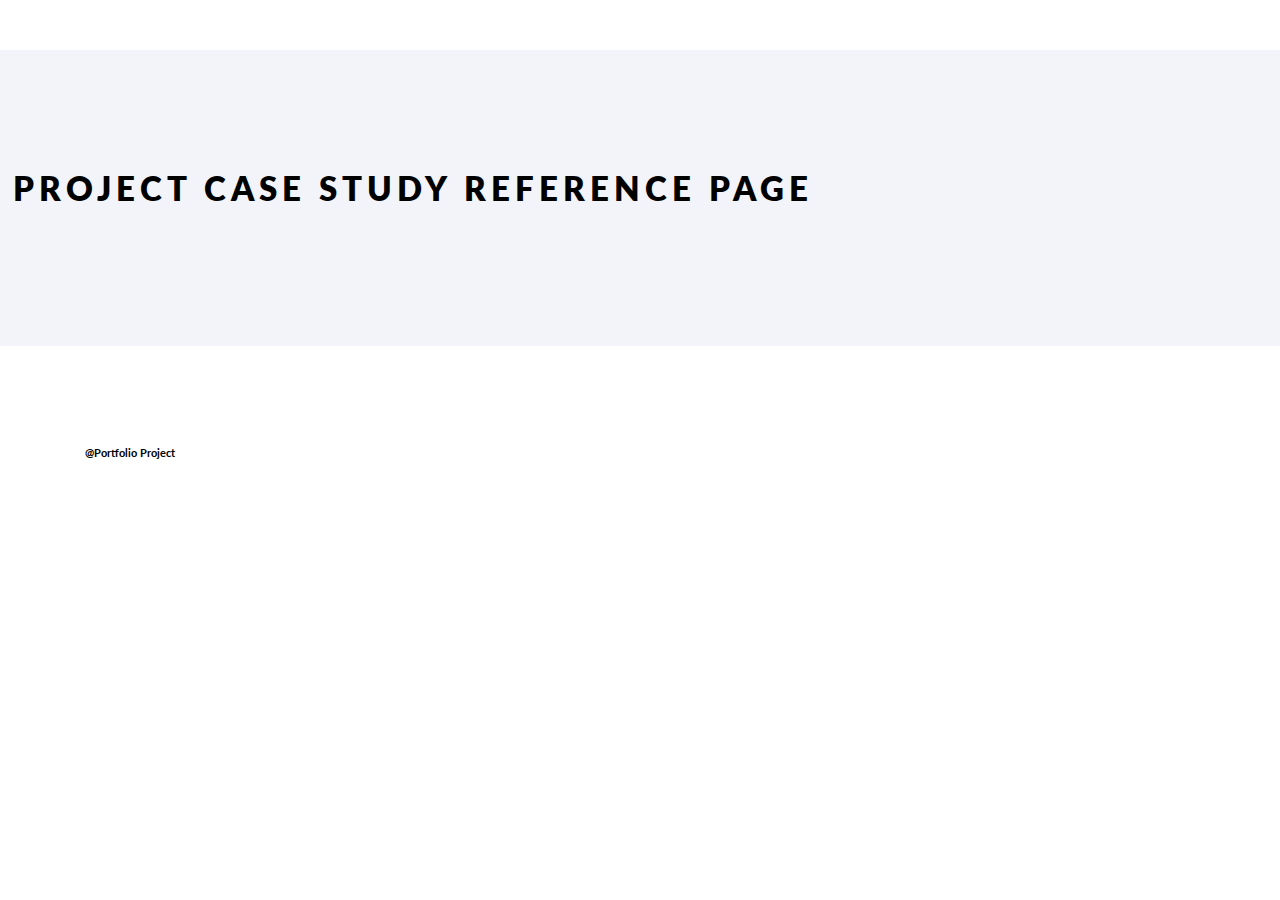
<file: casestudy.html>
<!DOCTYPE html>
<html>
<head>
<meta http-equiv="Content-Type" content="text/html; charset=iso-8859-1" />
<meta name="viewport" content="width=device-width, initial-scale=1">
<title> Case Study</title>
<link href="assets/css/style.css" type="text/css" rel="stylesheet" />
<link rel="stylesheet" type="text/css" href="https://fonts.googleapis.com/css?family=Lato:300,400,700,900" />
</head>

 
<body>
<!-- header start -->
	<header>
		<section class="exprinc_block">
		<div class="container">
			
				<div class="column_8">
					<div class="hdr_lft">
						<h2>Project Case Study Reference Page </h2>
					</div>
				</div>
		</div>
	   </section>
	</header>
<!-- header end -->



<!-- footer start -->
<footer>
	<div class="container">
		<h6>@Portfolio Project</h6>
	</div>
</footer>
<!-- footer end -->



</body>
</html>
</file>
<file: assets/css/style.css>
/* Default Styles Rest
----------------------------
*/

html,
body,
ul,
li,
a,
p,
span,
img,
h1,
h2,
h3,
h4,
h5,
h6 {
    padding: 0px;
    margin: 0px;
}
body {
    font-family: "lato";
}
img {
    max-width: 100% !important;
}
.clr {
    clear: both;
}
input,
textarea {
    outline: none;
}

/* Grid Flex Layout 
--------------------
*/

.row {
    display: flex;
    flex-wrap: wrap;
}
.column_1 {
    flex: 1;
    margin: 1em;
}
.column_2 {
    flex: 2;
    margin: 1em;
}
.column_3 {
    flex: 3;
    margin: 1em;
}
.column_4 {
    flex: 4;
    margin: 1em;
}
.column_5 {
    flex: 5;
    margin: 1em;
}
.column_6 {
    flex: 6;
    margin: 1em;
}
.column_7 {
    flex: 7;
    margin: 1em;
}
.column_8 {
    flex: 8;
    margin: 1em;
}
.column_9 {
    flex: 9;
    margin: 1em;
}
.column_10 {
    flex: 10;
    margin: 1em;
}
.column_11 {
    flex: 11;
    margin: 1em;
}
.column_12 {
    flex: 12;
    margin: 1em;
}

/* Container Wrapper
--------------------
*/

.container {
    box-sizing: border-box;
    max-width: 1140px;
    width: 100%;
    padding-right: 15px;
    padding-left: 15px;
    margin-right: auto;
    margin-left: auto;
}

/* Header
--------------------
*/

/* background: url(../img/profile_bg.png) right no-repeat; */
header {
    
    background-size: contain;
    padding: 50px 0;
}
header .column_8 {
    right: 33%;
    position: relative;
}
header .column_4 {
    left: 70%;
    position: relative;
}
.hdr_lft h2 {
    font-size: 40px;
    font-weight: 400;
    font-family: "lato";
    line-height: 55px;
}
.hdr_rgt img {
    width: 100%;
}
.hdr_lft h6 {
    font-size: 20px;
    font-weight: 400;
    font-family: "lato";
    margin-top: 30px;
}
.hdr_lft h6 span {
    width: 140px;
    height: 6px;
    background: #f2bb16;
    display: block;
    margin-left: 20px;
    margin-top: 5px;
}

/* Skills
--------------------
*/

.skils_blk {
    display: flex;
    margin-top: 15px;
}
.skils_blk ul {
    list-style: none;
    flex: 4;
}
.skils_blk ul li {
    margin-top: 15px;
}
.pod_cast_blk {
    margin-top: 40px;
    position: relative;
    left: -12px;
    box-shadow: 0px 0px 9px -2px #888;
    border-radius: 10px;
    width: 90%;
}
/*.pod_cast_blk img{width: 60%;}*/

/* Latest Works
--------------------
*/

.latst_wrks {
    background: #ffe3db;
    width: 100%;
    padding: 120px 0;
}
.latst_wrks h2 {
    font-size: 33px;
    font-weight: 800;
    font-family: "lato";
    text-align: center;
    margin-bottom: 100px;
    text-transform: uppercase;
    letter-spacing: 5px;
}
.latst_wrks h2 span {
    width: 230px;
    height: 6px;
    background: #f2bb16;
    display: block;
    margin: 0 auto;
    position: relative;
    left: 50px;
}
.latst_wrks h5 {
    font-size: 20px;
    color: #474747;
    font-family: "lato";
    margin-bottom: 30px;
}
.latst_wrks h4 {
    font-size: 22px;
    font-weight: 800;
    font-family: "lato";
    color: #0d0c22;
    margin-top: 10px;
}
.latst_wrks h6 {
    font-size: 16px;
    font-weight: 400;
    color: #474747;
    font-family: "lato";
    margin-bottom: 10px;
}
.latst_wrks p {
    font-size: 18px;
    font-weight: 400;
    color: #333;
    font-family: "lato";
    margin-bottom: 30px;
}
.latst_wrks p span {
    color: #000;
    text-transform: uppercase;
    font-weight: 800;
    font-family: "lato";
    margin-right: 10px;
    font-size: 16px;
}
.latst_wrks_rgt {
    background: #efbedd;
    padding: 20px 0;
    
}
.latst_wrks_rgt img {
    position: relative;
    top: 40px;
    right: 60px;
    width: 100%;
}
.view_web_btn {
    border: 2px solid #000;
    color: #000;
    display: block;
    border-radius: 5px;
    width: 180px;
    padding: 12px 0;
    text-align: center;
    font-size: 20px;
    font-weight: normal;
    font-family: "lato";
    text-decoration: none;
    margin-top: 15px;
}
.back_end_blk {
    margin-top: 100px;
}
.back_end_blk .latst_wrks_cntnt {
    float: right;
}
.back_end_blk .latst_wrks_rgt {
    background: #2e5ff2;
    padding: 20px 0;
}
.back_end_blk .latst_wrks_rgt img {
    position: relative;
    top: 40px;
    left: 60px;
    width: 100%;
}
.back_end_blk .column_4 {
    margin-right: 2em;
    position: relative;
    left: 1.5%;
}
.back_end_blk .column_8 {
    position: relative;
    left: 6%;
}
.sr_java_blk {
    margin-top: 100px;
}
.sr_java_blk .latst_wrks_rgt {
    background: #78be20;
    padding: 20px 0;
}

/* Experience
--------------------
*/

.exprinc_block {
    background: #f3f4f9;
    padding: 50px 0;
    overflow: hidden;
}
.exprinc_block h2 {
    font-size: 33px;
    font-weight: 800;
    font-family: "lato";
    margin-bottom: 80px;
    float: right;
    text-transform: uppercase;
    letter-spacing: 5px;
    margin-top: 45px;
}
.exprinc_block h2 span {
    width: 220px;
    height: 6px;
    background: #f2bb16;
    display: block;
    margin: 0 auto;
    position: relative;
    right: 40px;
}
.exprinc_block h3 {
    font-size: 30px;
    font-weight: 800;
    font-family: "lato";
    color: #000;
    text-transform: uppercase;
}
.exprinc_block p {
    font-size: 20px;
    font-weight: 400;
    font-family: "lato";
    color: #333;
}
.eductin_block {
    background: #d6f3ff;
    padding: 50px 0 80px;
    overflow: hidden;
}
.eductin_block h2 {
    font-size: 33px;
    font-weight: 800;
    font-family: "lato";
    text-transform: uppercase;
    letter-spacing: 5px;
    position: relative;
    top: 50%;
}
.eductin_block h2 span {
    width: 200px;
    height: 6px;
    background: #f2bb16;
    display: block;
    margin: 0 auto;
    position: relative;
    left: 25px;
}
.eductin_block h3 {
    font-size: 29px;
    font-weight: 900;
    font-family: "lato";
    color: #0d0c22;
    text-transform: uppercase;
    margin-top: 30px;
}
.eductin_block p {
    font-size: 20px;
    font-weight: 400;
    font-family: "lato";
    color: #323232;
}

/* Footer STyles
--------------------
*/

footer {
    background: #fff;
    padding: 50px 0;
}

/* Download CSV
--------------------
*/

.download_cv {
    width: 100%;
    border: 1px solid #000;
    border-radius: 10px;
    display: block;
    padding: 20px 0;
    text-align: center;
    font-size: 22px;
    font-weight: 400;
    font-family: "lato";
    color: #323232;
    text-decoration: none;
}
.download_cv i img {
    width: 30px;
    position: relative;
    top: 5px;
    margin-right: 15px;
}

/* View Code Button      */
.viewcode_button {
    float: left;
}

    .viewcode_button ul li,
    .viewcode_button ul li a {
        float: left;
        font-size: 20px;
        font-weight: 400;
        font-family: "lato";
        color: #0c0c0e;
        text-decoration: none;
        list-style: none;
        margin-top: 20px;
        margin-right: 6px;
    }

/* Email Social
--------------------
*/

.email_social {
    float: right;
}
.email_social h3 {
    font-size: 30px;
    font-weight: 400;
    font-family: "lato";
    color: #0d0c22;
}
.email_social h3 i img {
    width: 35px;
    position: relative;
    top: 9px;
    margin-right: 15px;
}
.email_social ul {
    list-style: none;
}
.email_social ul li {
    margin-top: 20px;
    margin-right: 6px;
}
.email_social ul li,
.email_social ul li a {
    float: left;
    font-size: 20px;
    font-weight: 400;
    font-family: "lato";
    color: #909095;
    text-decoration: none;
}

/* Reverse Block
--------------------
*/

.revrs_blk .column_8 {
    right: 33%;
    position: relative;
}
.revrs_blk .column_4 {
    left: 70%;
    position: relative;
}
.sr_java_blk .column_8 {
    right: 33%;
    position: relative;
}
.sr_java_blk .column_4 {
    left: 70%;
    position: relative;
}
.latst_wrks_cntnt {
    width: 90%;
}

/* Responsive Large Screens
---------------------------
*/
@media (max-width: 1024px) {
    .revrs_blk .column_8 {
        right: 33%;
    }
    .sr_java_blk .column_8 {
        right: 33%;
    }
    .revrs_blk .column_4 {
        left: 66%;
    }
    .sr_java_blk .column_4 {
        left: 66%;
    }
}
@media (max-width: 970px) {
    .row {
        display: block;
        flex-wrap: unset;
    }
    .column_1,
    .column_2,
    .column_3,
    .column_4,
    .column_5,
    .column_6,
    .column_7,
    .column_8,
    .column_9,
    .column_10,
    .column_11,
    .column_12 {
        display: block;
        width: 100%;
        flex: unset;
        margin-left: 0;
        margin-right: 0;
    }
    header {
        background: none;
        height: auto;
    }
    .hdr_rgt {
        text-align: center;
    }
    .hdr_rgt img {
        width: 50%;
        margin: 0 auto;
    }
    header .column_8,
    header .column_4 {
        position: unset;
    }
    .revrs_blk .column_8,
    .revrs_blk .column_4 {
        position: unset !important;
        margin-right: 0;
        margin-left: 0;
    }
    .sr_java_blk .column_8,
    .sr_java_blk .column_4 {
        position: unset !important;
    }
    .hdr_lft h2,
    .hdr_lft h6 {
        text-align: center;
    }
    .hdr_lft h6 span {
        margin: 10px auto 0;
        position: relative;
        left: 20px;
    }
    .pod_cast_blk {
        position: unset;
        text-align: center;
    }
    .latst_wrks {
        padding-top: 50px;
    }
    .latst_wrks_rgt {
        background: #f285b8;
        padding: 20px;
        margin: 0 auto;
        text-align: center;
        width: auto;
    }
    .latst_wrks_rgt img {
        width: 100%;
        position: unset;
    }
    .back_end_blk .latst_wrks_rgt {
        background: #2e5ff2;
        padding: 20px;
        margin: 0 auto;
        text-align: center;
        width: auto;
    }
    .back_end_blk .latst_wrks_rgt img {
        width: 100%;
        position: unset;
    }
    .sr_java_blk .latst_wrks_rgt {
        background: #78be20;
        padding: 20px;
        margin: 0 auto;
        text-align: center;
        width: auto;
    }
    .sr_java_blk .latst_wrks_rgt img {
        width: 100%;
        position: unset;
    }
    .latst_wrks_cntnt {
        width: 80%;
        margin: 0 auto;
        text-align: center;
    }
    .view_web_btn {
        margin: 15px auto;
    }
    .exprinc_block {
        text-align: center;
    }
    .exprinc_block h2 {
        float: unset;
    }
    .eductin_block {
        text-align: center;
    }
    .eductin_block h2 {
        margin-bottom: 50px;
    }
    .eductin_block h3 {
        margin-top: 50px;
    }
    .download_cv {
        width: max-content;
        padding: 20px;
        margin: 0 auto;
    }
    .email_social {
        float: unset;
        text-align: center;
    }
    .email_social ul {
        text-align: center;
    }
    .email_social ul li {
        display: inline-block;
        float:none;
    }
    .email_social h3 {
        font-size: 1em;
    }
    .back_end_blk .latst_wrks_cntnt {
        float: none;
    }
    .skils_blk {
        text-align: center;
    }
    .pod_cast_blk {
        margin: 40px auto;
    }
}

/* Responsive CSS Mobiles
----------------------------
*/


@media (max-width: 600px) {
    .skils_blk {
        display: unset;
        text-align: center;
    }
    .skils_blk ul {
        flex: unset;
    }
    .hdr_lft h6 span {
        position: unset;
    }
    .latst_wrks h2 {
        margin-bottom: 50px;
    }
    .latst_wrks h2 span {
        position: unset;
        width: 290px;
    }
    .exprinc_block h2 {
        margin-bottom: 50px;
    }
    .exprinc_block h2 span {
        position: unset;
        width: 245px;
    }
    .eductin_block h2 {
        margin-bottom: 50px;
    }
    .eductin_block h2 span {
        position: unset;
        width: 245px;
    }
}
</file>
